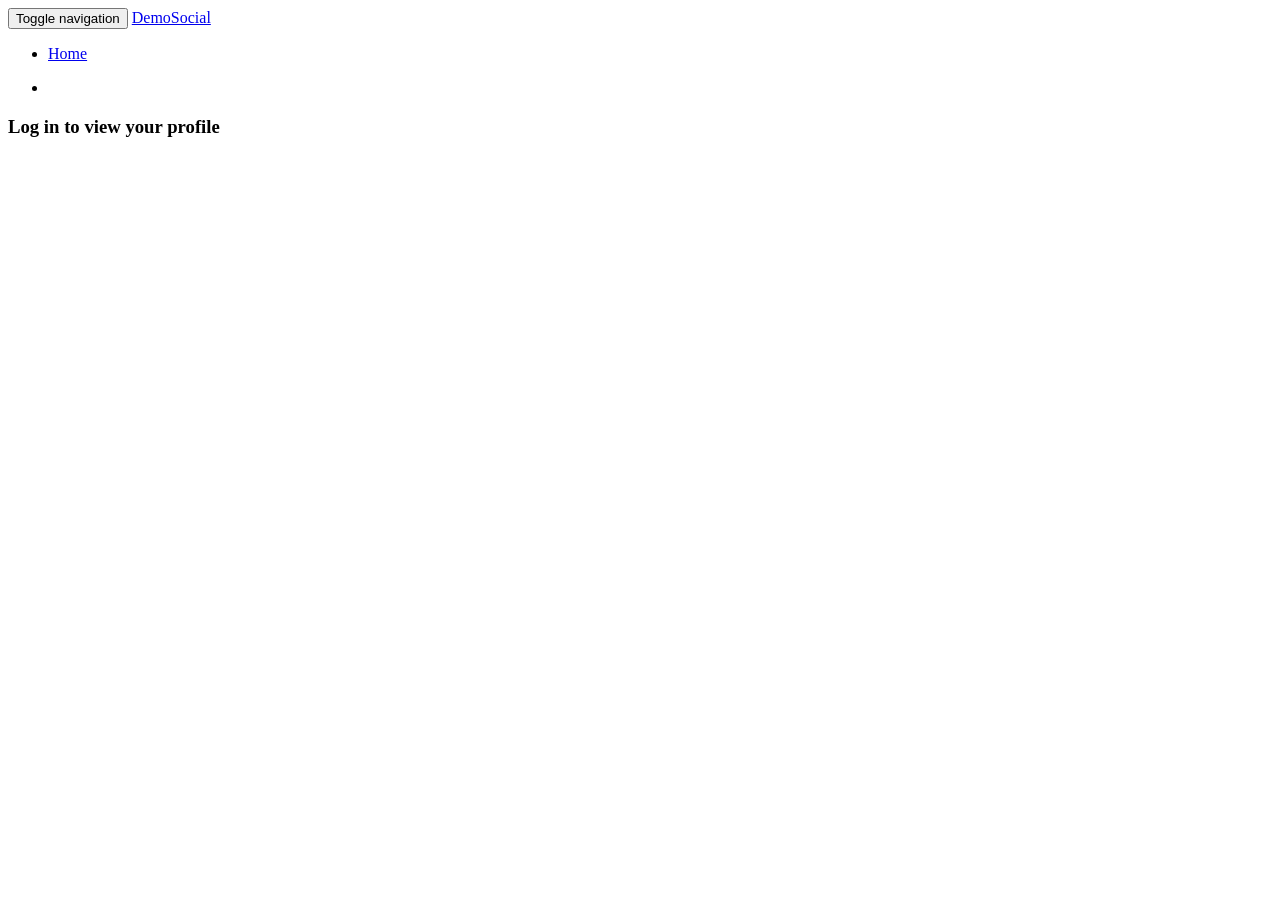
<file: ApiFacebook/index.html>
<!DOCTYPE html>
<html>
  <head>
    <meta charset="utf-8">
    <title>DemoSocial</title>
    <link rel="stylesheet" href="http://bootswatch.com/darkly/bootstrap.min.css">
    <style media="screen">
      #fb-btn{margin-top:20px;}
      #profile, #logout, #feed{display:none}
    </style>
  </head>
  <body>
    <script>
      window.fbAsyncInit = function() {
        FB.init({
          appId      : '673385290657415',
          cookie     : true,
          xfbml      : true,
          version    : 'v13.0'
        });

        FB.getLoginStatus(function(response) {
            statusChangeCallback(response);
        });
      };

      (function(d, s, id){
         var js, fjs = d.getElementsByTagName(s)[0];
         if (d.getElementById(id)) {return;}
         js = d.createElement(s); js.id = id;
         js.src = "//connect.facebook.net/en_US/sdk.js";
         fjs.parentNode.insertBefore(js, fjs);
       }(document, 'script', 'facebook-jssdk'));

       function statusChangeCallback(response){
         if(response.status === 'connected'){
           console.log('Logged in and authenticated');
           setElements(true);
           testAPI();
         } else {
           console.log('Not authenticated');
           setElements(false);
         }
       }

      function checkLoginState() {
        FB.getLoginStatus(function(response) {
          statusChangeCallback(response);
        });
      }

      function testAPI(){
        FB.api('/me?fields=name,email,birthday,location', function(response){
          if(response && !response.error){
            //console.log(response);
            buildProfile(response);
          }

          FB.api('/me/feed', function(response){
            if(response && !response.error){
              buildFeed(response);
            }
          });
        })
      }

      function buildProfile(user){
        let profile = `
          <h3>${user.name}</h3>
          <ul class="list-group">
            <li class="list-group-item">User ID: ${user.id}</li>
            <li class="list-group-item">Email: ${user.email}</li>
            <li class="list-group-item">Birthday: ${user.birthday}</li>
            <li class="list-group-item">User ID: ${user.location.name}</li>
          </ul>
        `;

        document.getElementById('profile').innerHTML = profile;
      }

      function buildFeed(feed){
        let output = '<h3>Latest Posts</h3>';
        for(let i in feed.data){
          if(feed.data[i].message){
            output += `
              <div class="well">
                ${feed.data[i].message} <span>${feed.data[i].created_time}</span>
              </div>
            `;
          }
        }

        document.getElementById('feed').innerHTML = output;
      }

      function setElements(isLoggedIn){
        if(isLoggedIn){
          document.getElementById('logout').style.display = 'block';
          document.getElementById('profile').style.display = 'block';
          document.getElementById('feed').style.display = 'block';
          document.getElementById('fb-btn').style.display = 'none';
          document.getElementById('heading').style.display = 'none';
        } else {
          document.getElementById('logout').style.display = 'none';
          document.getElementById('profile').style.display = 'none';
          document.getElementById('feed').style.display = 'none';
          document.getElementById('fb-btn').style.display = 'block';
          document.getElementById('heading').style.display = 'block';
        }
      }

      function logout(){
        FB.logout(function(response){
          setElements(false);
        });
      }
    </script>

    <nav class="navbar navbar-default">
      <div class="container">
        <div class="navbar-header">
          <button type="button" class="navbar-toggle collapsed" data-toggle="collapse" data-target="#navbar" aria-expanded="false" aria-controls="navbar">
            <span class="sr-only">Toggle navigation</span>
            <span class="icon-bar"></span>
            <span class="icon-bar"></span>
            <span class="icon-bar"></span>
          </button>
          <a class="navbar-brand" href="#">DemoSocial</a>
        </div>
        <div id="navbar" class="collapse navbar-collapse">
          <ul class="nav navbar-nav">
            <li><a href="index.html">Home</a></li>
          </ul>
          <ul class="nav navbar-nav navbar-right">
            <li><a id="logout" href="#" onclick="logout()">Logout</a></li>
            <fb:login-button
              id="fb-btn"
              scope="public_profile,email,user_birthday,user_location,user_posts"
              onlogin="checkLoginState();">
            </fb:login-button>
          </ul>
        </div><!--/.nav-collapse -->
      </div>
    </nav>

    <div class="container">
      <h3 id="heading">Log in to view your profile</h3>
      <div id="profile"></div>
      <div id="feed"></div>
    </div>
  </body>
</html>
</file>
